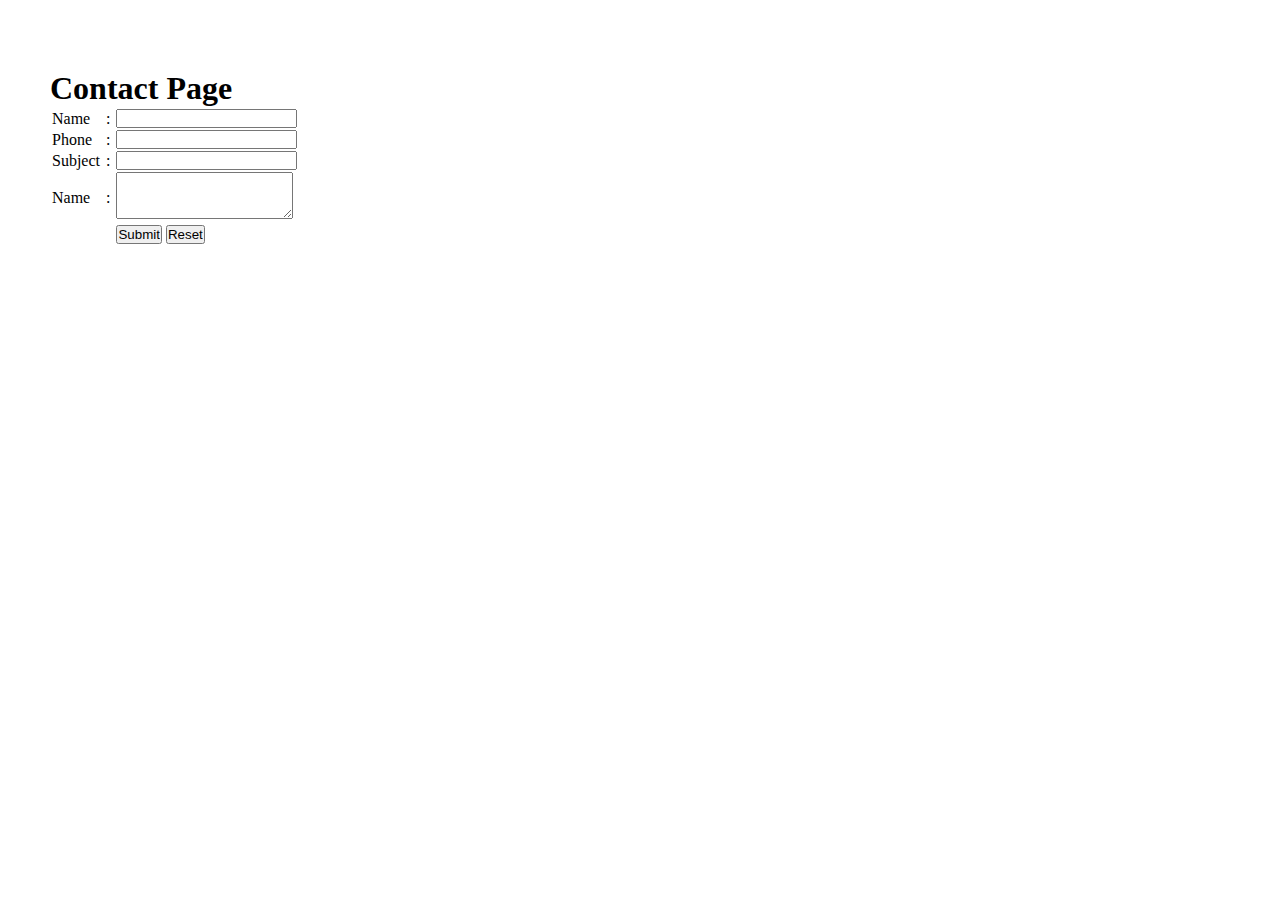
<file: contact.html>
<!DOCTYPE html>
<html lang="en">
<head>
    <meta charset="UTF-8">
    <meta name="viewport" content="width=device-width, initial-scale=1.0">
    <link rel="stylesheet" href="css/contact.css">
    <title>Document</title>
</head>
<body>
    <div class="container">
        <h1>Contact Page</h1>

        <form action="">
            <table>
                <tr>
                    <td>Name</td>
                    <td>&nbsp;:&nbsp;</td>
                    <td><input type="text" name="name"></td>
                </tr>
    
                <tr>
                    <td>Phone</td>
                    <td>&nbsp;:&nbsp;</td>
                    <td><input type="tel" name="phone"></td>
                </tr>
    
                <tr>
                    <td>Subject</td>
                    <td>&nbsp;:&nbsp;</td>
                    <td><input type="text" name="subject"></td>
                </tr>
    
                <tr>
                    <td>Name</td>
                    <td>&nbsp;:&nbsp;</td>
                    <td><textarea name="message" id="message" rows="3"></textarea></td>
                </tr>

                <tr>
                    <td></td>
                    <td></td>
                    <td>
                        <input type="submit" value="Submit">
                        <input type="reset" value="Reset">
                    </td>
                </tr>
            </table>
        </form>
    </div>
</body>
</html>
</file>
<file: css/contact.css>
* {
    margin: 0;
    padding: 0;
    outline: 0;
}

.container {
    width: 1260px;
    margin: 20px auto;
    padding: 50px;
}
</file>
